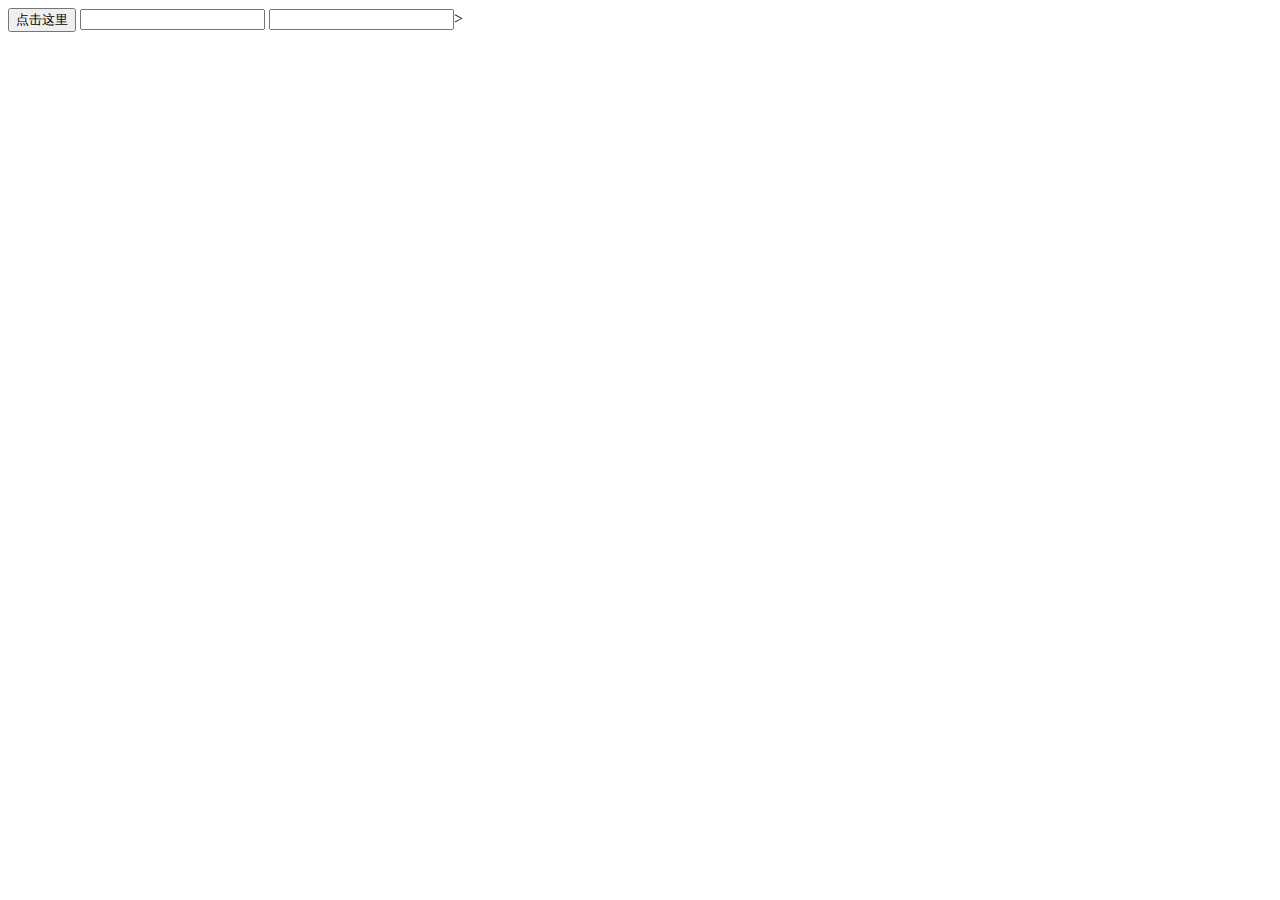
<file: index1.html>
<!DOCTYPE html>
<html lang="en">
<head>
    <meta charset="UTF-8">
    <title>CeckNumber</title>
    <script src="app.js"></script>
</head>

<body>
    <button onclick="checkNum()">点击这里</button>
<input type="text" id="A" onkeyup="value=value.replace(/[^(\d)]/g,'')"
       onblur="checkNum()" />
<input type="text" name="B" id="B"onkeyup="value=value.replace(/[^(\d)]/g,'')"
onblur="checkNum()" />>
<p id="demo"></p >
</body>
</html>
</file>
